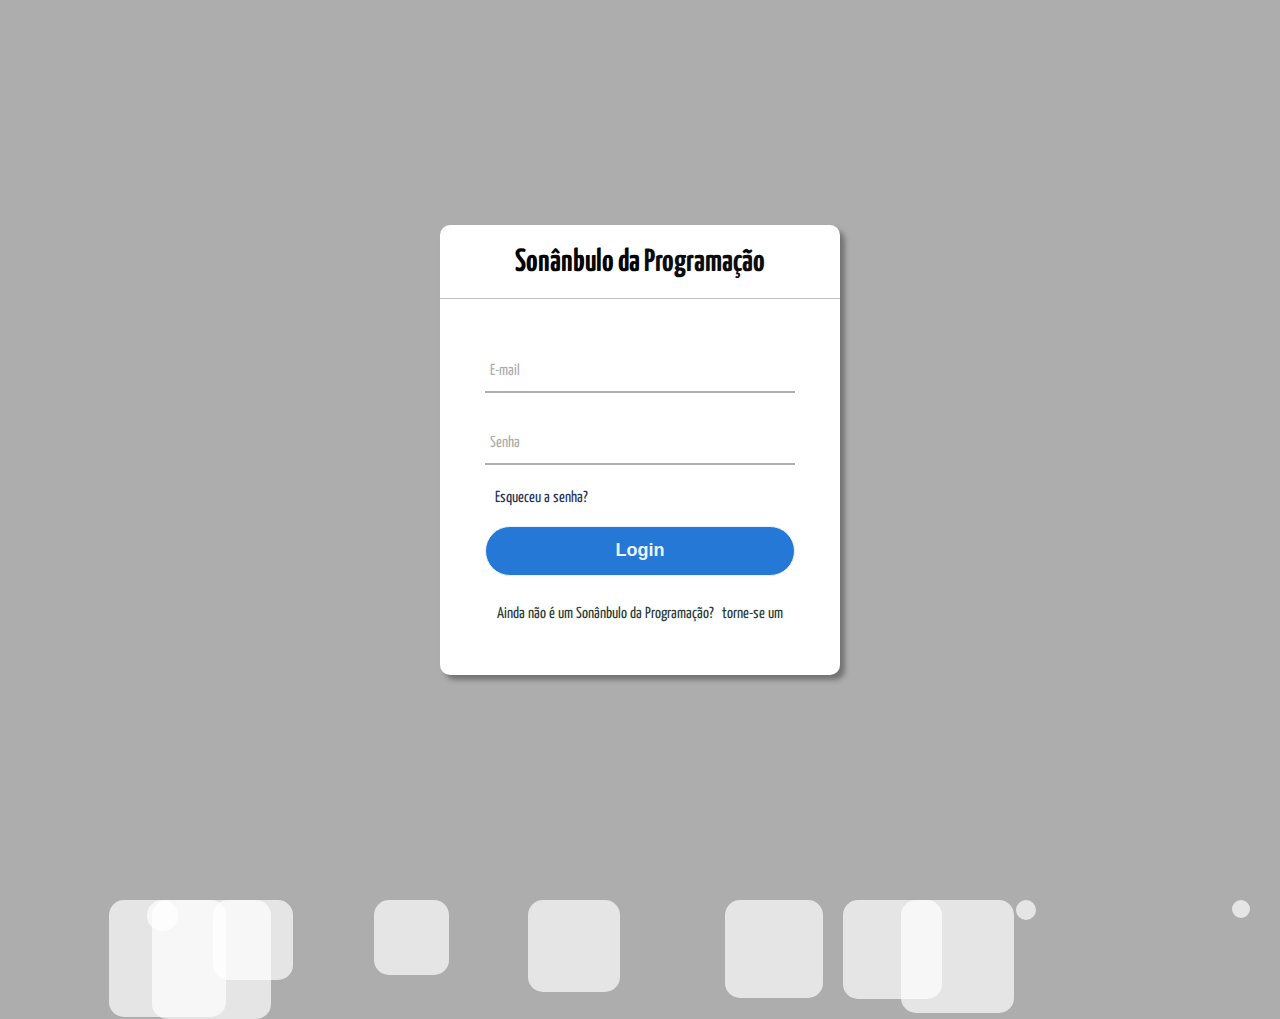
<file: index.html>
<!DOCTYPE html>
<html>
    <head>
        <meta name="author" content="Arcanjo Cassiel Ferreira Nogueria">
        <meta name="viewport" content="width=device-width, initial-scale=1.0">
        <title> Loguin - Sonânbulo da Programação</title>
        <link rel="stylesheet" href="css/stilo.css">
        <link href="https://fonts.googleapis.com/css2?family=Yanone+Kaffeesatz:wght@600&display=swap" rel="stylesheet">
       
    </head>
    <body>
        <section >
            <div class="center ">
                <h1> Sonânbulo da <span class="prog"> Programação</span></h1>
                <form method="POST">
                    <div class="text-field">
                        <input type="email" required>
                        <label>E-mail</label>
                    </div>
                    <div class="text-field ">
                        <input type="password" required>
                        <label>Senha</label>
                    </div>
                    <div class="pass"><a class="pass" href="#">Esqueceu a senha?</a></div>
                    <input  class="button" type="submit" value="Login">
                </form>
                    <div class="signup_link">
                        Ainda não é um Sonânbulo da Programação? <a href="cadastro.html">torne-se um</a>
                    </div>
            </div>
        </section>
        <ul class="squares">
            
        </ul>
        <script type="text/javascript" src="script.js"></script>
    </body>
</html>
</file>
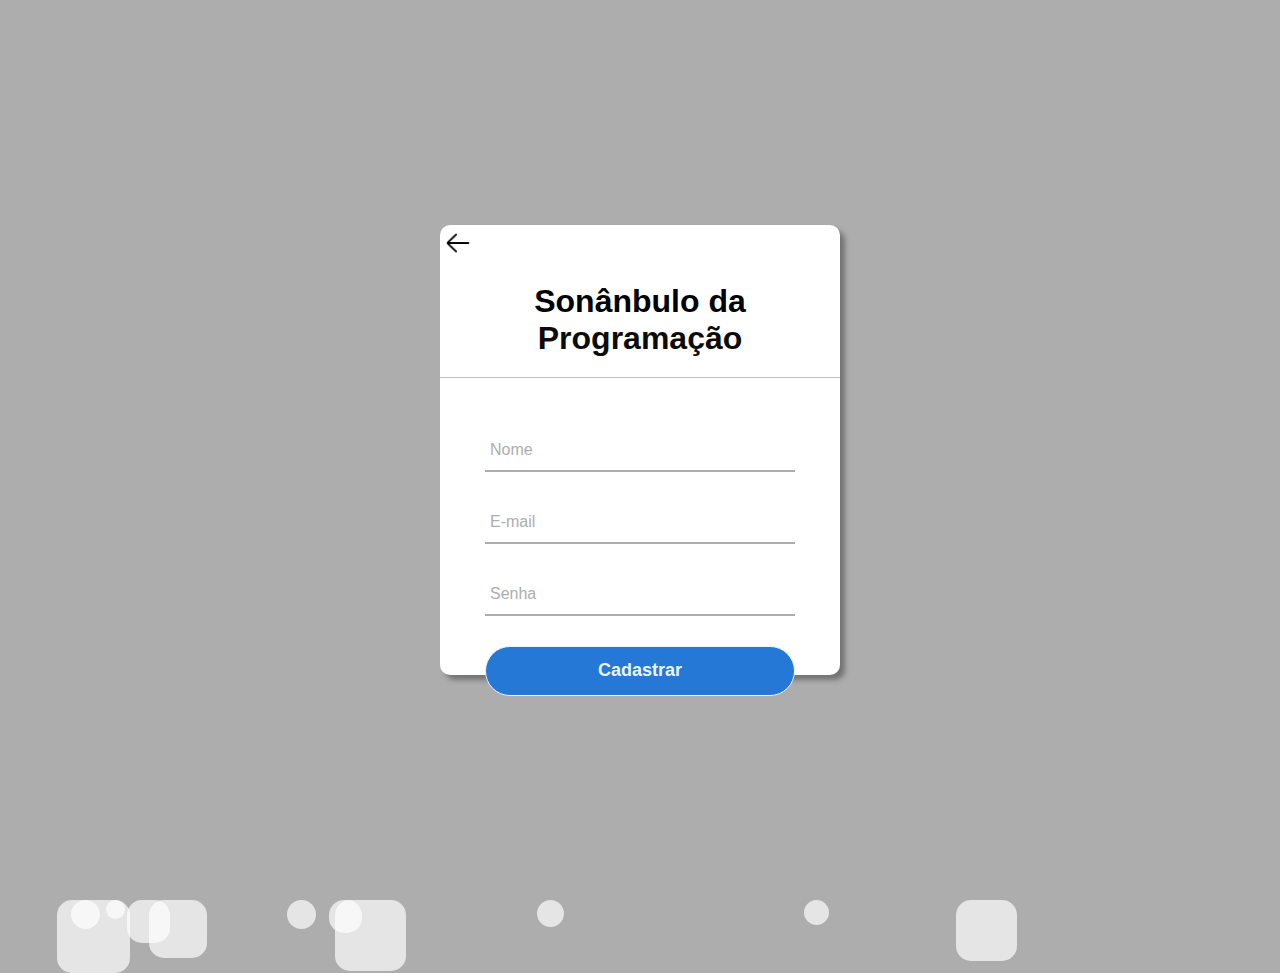
<file: cadastro.html>
<!DOCTYPE html>
<html>
    <head>
        <title> cadastro - Sonânbulo da Programação</title>
        <meta name="author" content="Arcanjo Cassiel Ferreira Nogueira">
        <link rel="stylesheet" type="text/css" href="css/stilo.css">
        
    </head>
    <body>
        <section class="center">
            <a  href="index.html"><img class="img" src="img/return.png" alt="voltar"> </a>

                <h1 > Sonânbulo da <span class="prog">Programação</span></h1>
               
                <form method="POST">
                    <div class="text-field">
                        <input type="text" required >
                        <label>Nome</label>
                    </div>
                    <div class="text-field">
                        <input  type="email" required >
                        <label>E-mail</label>
                    </div>
                    <div class="text-field">
                        <input type="password" required >
                        <label>Senha</label>
                    </div>
                    <input class="button" type="submit" value="Cadastrar" >  
                   
                </form>
        </section>  
        <ul class="squares">
            
        </ul>
        <script type="text/javascript" src="script.js"></script>
    </body>
    </html>
</file>
<file: css/stilo.css>
body{
    margin: 0;
    padding: 0;
    font-family: 'Yanone Kaffeesatz', sans-serif;
    /*font-family: 'montserrat';*/
    background-color: #adadad;
    /*background:linear-gradient(120deg, rgb(30, 104, 165), rgb(32, 90, 196));*/
    height: 100vh;
    overflow: hidden;
}
/*------------------------------------------------*/
.center{
    position:absolute;
    top: 50%;
    left: 50%;
    transform: translate(-50%, -50%);
    width: 400px;
    height: 450px;
    background: rgb(255, 255, 255);
    /*background:rgb(0, 140, 255);*/
    box-shadow: 5px 5px 5px rgb(117, 116, 116);
    border-radius: 10px;
    
}
.center h1{
    text-align: center;
    padding: 0 0 20px 0;
    border-bottom: 1px solid silver ;
}
/*------------------------------------------------*/
.center form{
    padding: 0 45px;
    box-sizing: border-box;
    
}
/*------------------------------------------------*/
form .text-field{
    position: relative;
    border-bottom: 2px solid #adadad;
    margin: 30px 0;
   
}
.text-field input{
    width: 100%;
    height: 40px;
    padding: 0 5px;
    font-size: 16px;
    border: none;
    background: none;
    outline: none;
}
.text-field label{
    position: absolute;
    top:50%;
    left: 5px;
    color:#adadad ;
    transform: translatey(-50%);
    font-size: 16px;
    pointer-events: none;
    transition:.5s ;
    
}
/*-------------------------------------------------------------------------------*/
.text-field input:focus ~ label,
.text-field input:valid ~ label {
    top: -5px;
    color: #26d9ac;
    font-size: 14px;
}
/*------------------------------------------------*/
.prog{
    color: #0c0c0c;
}
.img{
    width: 30px;
    height: 30px;
    margin: 3px 0 0 3px;
   
}
.pass{
    margin: -5px 0 20px 5px ;
    color: #27355a;
    cursor: pointer;
}
.pass:hover{
    text-decoration: underline;
}
.pass a{
    text-decoration:none;
}
.pass a:hover{
    color: #0b0c0c;
}
/*------------------------------------------------*/
input[type="submit"]{
   
    width:100%;
    height: 50px;
    border:1px solid;
    background: #2678d6;
    border-radius: 25px;
    font-size: 18px;
    color: #e9f4fb;
    font-weight:700;
    cursor: pointer;
    outline: none;
}
input[type="submit"]:hover{
    border-color: #2665d9;
    transition:.5s ;
}
/*------------------------------------------------*/
.signup_link{
    margin: 30px 0;
    text-align: center;
    font-size:16px ;
    color:#2b3d3a ;
}
.signup_link a{
    color:#2b3d3a ;
    text-decoration: none ;
    padding-left:5px ;
}
.signup_link a:hover{
    text-decoration: underline;
    color: #2b0064;
}

/*-----------------------Aparição do form------------------------------*/
form {
    overflow: hidden;
    animation-name: apparition;
    animation-duration: 500ms;
}
@keyframes apparition{
    from{
        opacity: 0;
        transform: scale(0.9);
    }
    to{
        opacity: 1;
        transform: scale(1);
    }
}
/*-----------------------------Inputs da esquerda para a direita----------------------------------------- */

form .text-field:nth-child(1){
    animation: move 400ms;
   
  }
  form .text-field:nth-child(2){
    animation: move 400ms;
    animation-delay: 300ms;
    animation-fill-mode:backwards ;
    
  }
  form .text-field:nth-child(3){
    animation: move 400ms;
    animation-delay: 600ms;
    animation-fill-mode:backwards ;
  }
  form .button{
    animation:move 400ms;
    animation-delay: 750ms;
    animation-fill-mode:backwards ;
}
@keyframes move {
    from {
      opacity: 0;
      transform: translatex(-35%);
     
    }
    to {
      opacity: 1;
      transform: translatex(0%);
      
    }
  }
  /*-------------------------------form no no-----------------------------------------------*/
  form.validate-error{
      animation:no 300ms linear,  apparition paused ;
      animation-iteration-count: 2;
  }
  @keyframes no{
     0%{
         transform: translateX(0);
     }
     35%{
         transform: translateX(-15%);
     }
     70%{
         transform: translateX(15%);
     }
     100%{
         transform: translateX(0);
     }
  }
 /*-----------------------------squares----------------------------*/
body{
    overflow: hidden;
}
 .squares li{
    width: 40px;
    height: 40px;
    border-radius: 15px;
    
    background-color: rgba(255, 255, 255, 0.678);
    display: block;
    position:absolute;
    bottom: -40px;
    animation: up 2s infinite alternate;
    
}

@keyframes up {
    from{
        opacity: 0;
transform: translateY(0) ;
    }
    50%{
        opacity: 1;
    }
    to{
        opacity: 0;
        transform: translateY(-900px) rotate(960deg);
    }

}
</file>
